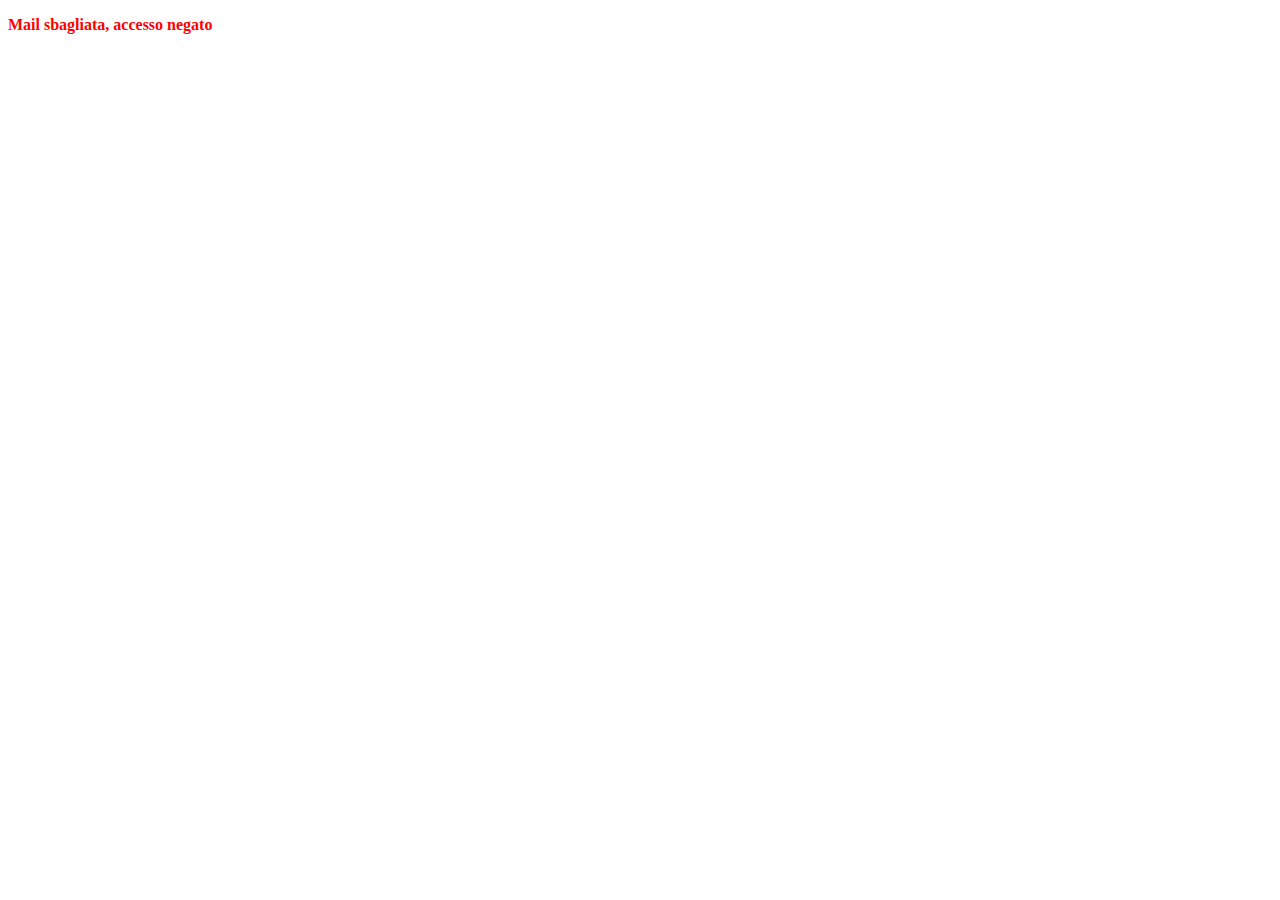
<file: mail/index.html>
<!doctype html>
<html lang="en">

<head>
  <title>js-mail-dadi</title>
  <!-- Required meta tags -->
  <meta charset="utf-8">
  <meta name="viewport" content="width=device-width, initial-scale=1, shrink-to-fit=no">

  <!-- Bootstrap CSS v5.2.1 -->
  <link href="https://cdn.jsdelivr.net/npm/bootstrap@5.2.1/dist/css/bootstrap.min.css" rel="stylesheet"
    integrity="sha384-iYQeCzEYFbKjA/T2uDLTpkwGzCiq6soy8tYaI1GyVh/UjpbCx/TYkiZhlZB6+fzT" crossorigin="anonymous">

    <!-- MY CSS -->
    <link rel="stylesheet" href="./assets/css/style.css">
</head>

<body>
    
  <header></header>

  <main>
    <div class="container d-flex justify-content-center align-items-center">
      <p id="valid_mail"></p>
      <p id="invalid_mail"></p>
    </div>
  </main>

  <footer></footer>

  <!-- Bootstrap JavaScript Libraries -->
  <script src="https://cdn.jsdelivr.net/npm/@popperjs/core@2.11.6/dist/umd/popper.min.js"
    integrity="sha384-oBqDVmMz9ATKxIep9tiCxS/Z9fNfEXiDAYTujMAeBAsjFuCZSmKbSSUnQlmh/jp3" crossorigin="anonymous">
  </script>

  <script src="https://cdn.jsdelivr.net/npm/bootstrap@5.2.1/dist/js/bootstrap.min.js"
    integrity="sha384-7VPbUDkoPSGFnVtYi0QogXtr74QeVeeIs99Qfg5YCF+TidwNdjvaKZX19NZ/e6oz" crossorigin="anonymous">
  </script>
  <!-- MY SCRIPT -->
  <script src="./assets/js/main.js"></script>
</body>

</html>
</file>
<file: mail/assets/css/style.css>
.container {
    height: 500px;
}

#valid_mail {
    color: green;
    font-weight: bold;
}

#invalid_mail {
    color: red;
    font-weight: bold;
}
</file>
